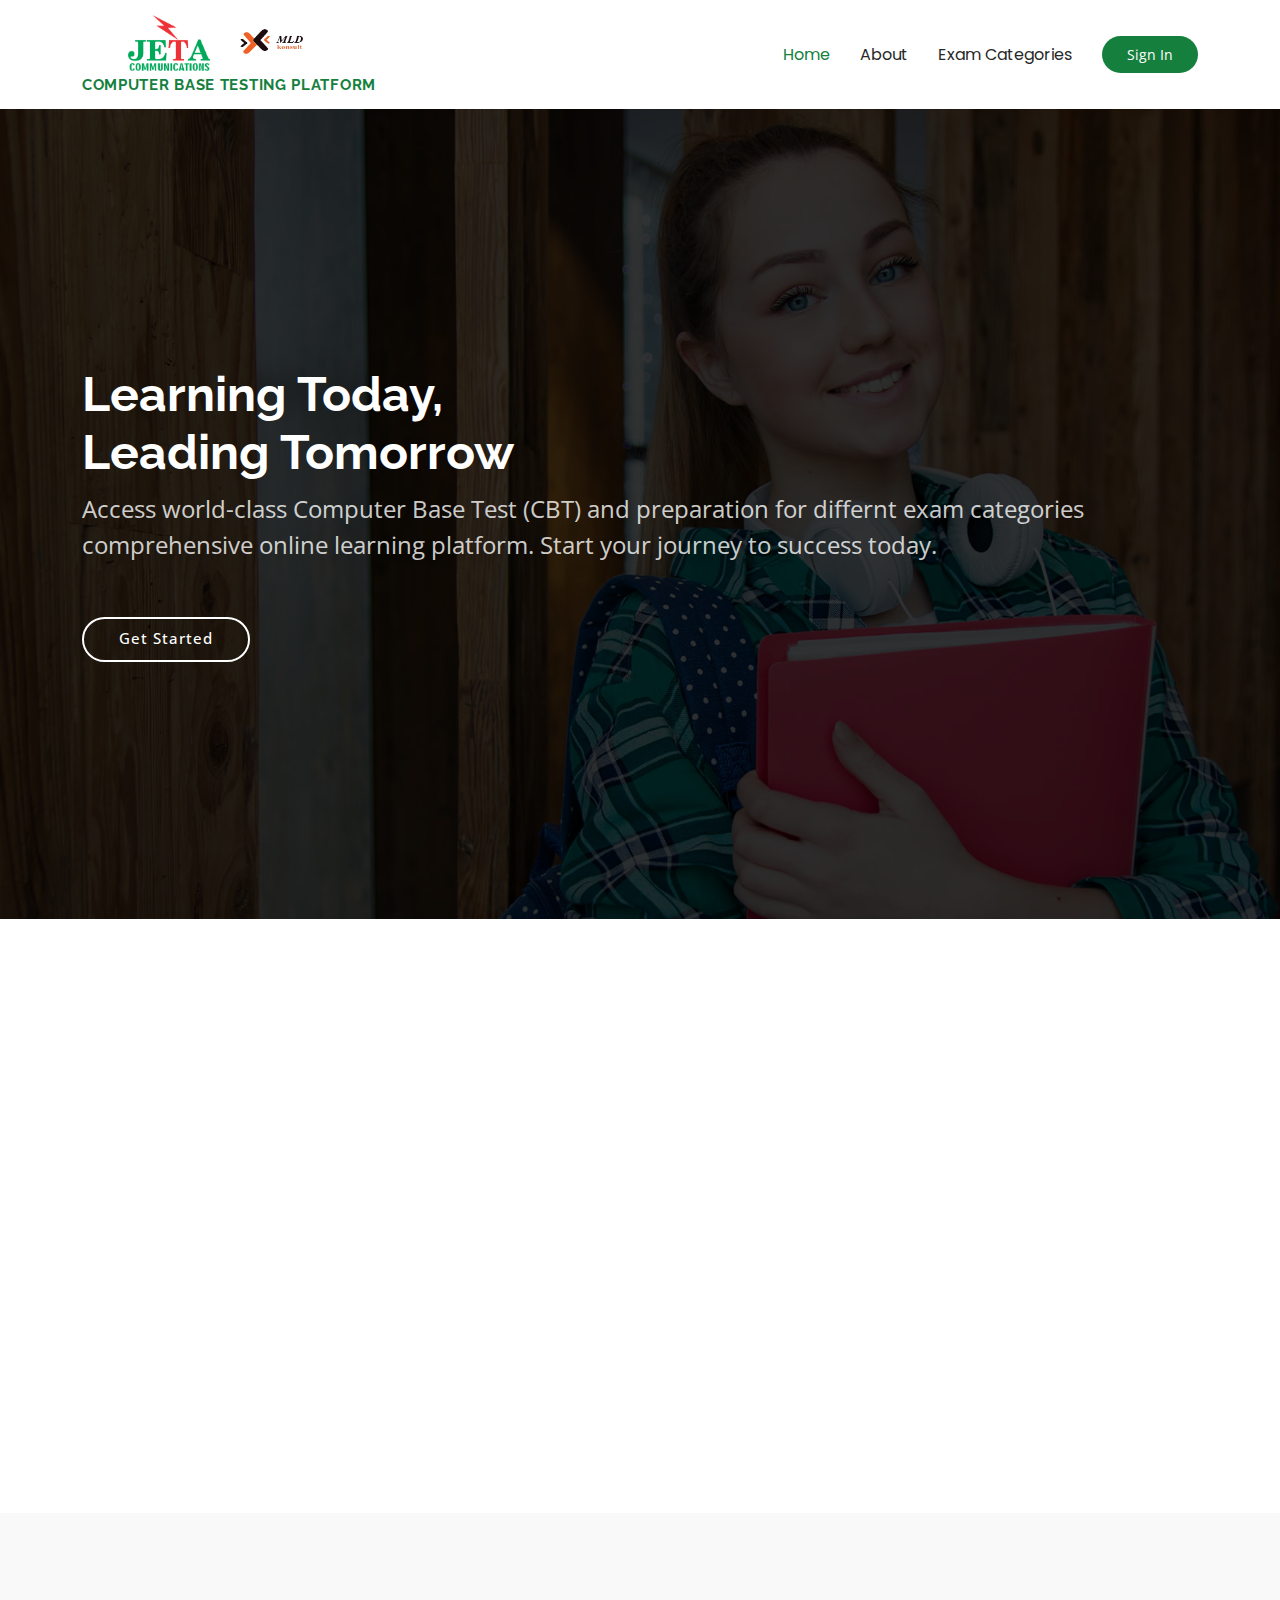
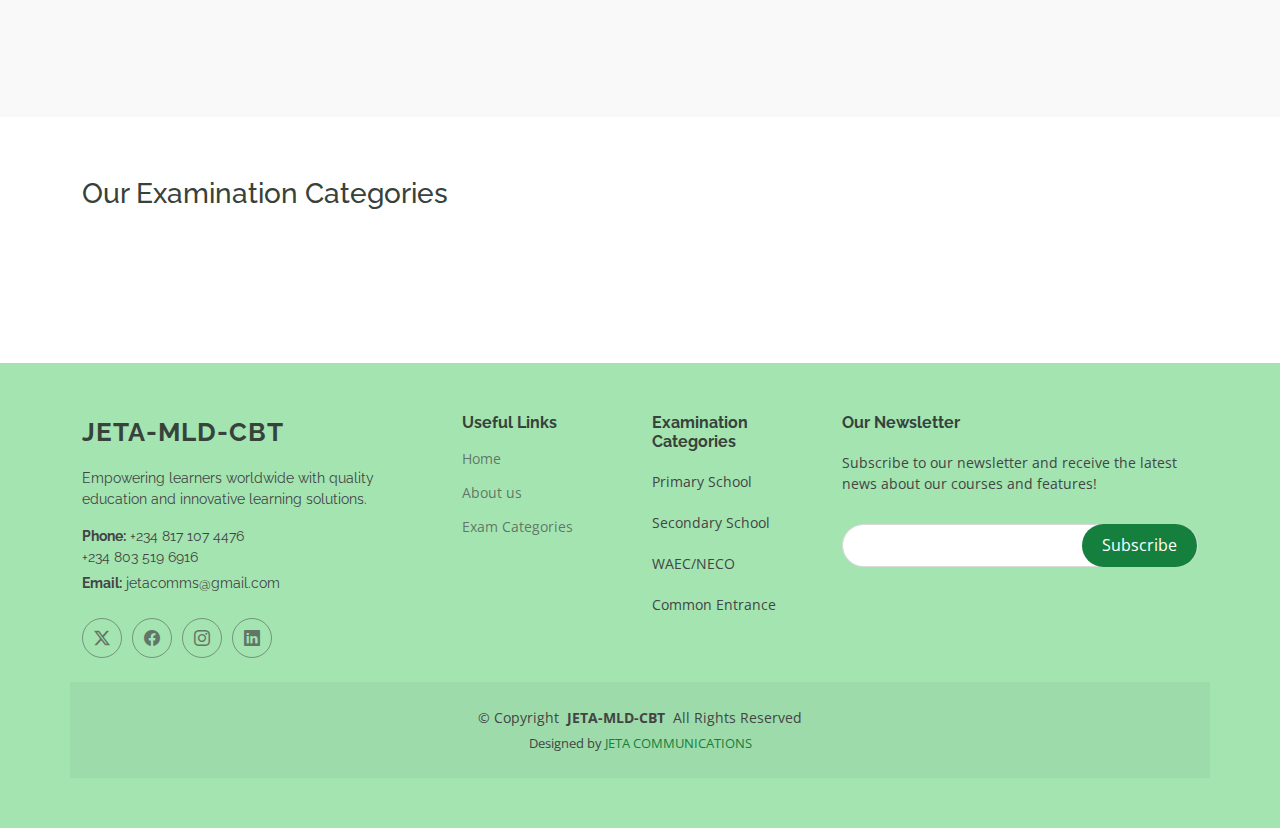
<file: index.html>
<!DOCTYPE html>
<html lang="en">

<head>
  <meta charset="utf-8">
  <meta content="width=device-width, initial-scale=1.0" name="viewport">
  <title>JETA-MLD-CBT - Learn Without Limits</title>
  <meta name="description" content="">
  <meta name="keywords" content="">

  <!-- Favicons -->
  <link href="jeta-logo-dark.png" rel="icon">

  <!-- Fonts -->
  <link href="https://fonts.googleapis.com" rel="preconnect">
  <link href="https://fonts.gstatic.com" rel="preconnect" crossorigin>
  <link
    href="https://fonts.googleapis.com/css2?family=Open+Sans:ital,wght@0,300;0,400;0,500;0,600;0,700;0,800;1,300;1,400;1,500;1,600;1,700;1,800&family=Poppins:ital,wght@0,100;0,200;0,300;0,400;0,500;0,600;0,700;0,800;0,900;1,100;1,200;1,300;1,400;1,500;1,600;1,700;1,800;1,900&family=Raleway:ital,wght@0,100;0,200;0,300;0,400;0,500;0,600;0,700;0,800;0,900;1,100;1,200;1,300;1,400;1,500;1,600;1,700;1,800;1,900&display=swap"
    rel="stylesheet">

  <!-- Vendor CSS Files -->
  <link href="assets/vendor/bootstrap/css/bootstrap.min.css" rel="stylesheet">
  <link href="assets/vendor/bootstrap-icons/bootstrap-icons.css" rel="stylesheet">
  <link href="assets/vendor/aos/aos.css" rel="stylesheet">

  <!-- Main CSS File -->
  <link href="assets/css/main.css" rel="stylesheet">


  <link rel="stylesheet" href="https://stackpath.bootstrapcdn.com/bootstrap/4.1.1/css/bootstrap.min.css"
    integrity="sha384-WskhaSGFgHYWDcbwN70/dfYBj47jz9qbsMId/iRN3ewGhXQFZCSftd1LZCfmhktB" crossorigin="anonymous">
</head>

<body class="index-page">

  <header id="header" class="header d-flex align-items-center sticky-top">
    <div class="container-fluid container-xl position-relative d-flex align-items-center">

      <a href="index.html" class="logo d-flex  me-auto">
        <div class="logoIcon">
          <img src="./assets/img/jeta-logo-dark.png" alt="" class="logo-img">
          <img src="./assets/img/mldng.png" alt="" class="logo-img" width="100px">
        </div>
        <h1>Computer Base Testing Platform</h1>
      </a>

      <nav id="navmenu" class="navmenu">
        <ul>
          <li><a href="index.html" class="active">Home<br></a></li>
          <li><a href="#about">About</a></li>
          <li><a href="#examCategories">Exam Categories</a></li>

        </ul>
        <i class="mobile-nav-toggle d-xl-none bi bi-list"></i>
      </nav>

      <a class="btn-getstarted" href="./signin.php">Sign In</a>

    </div>
  </header>

  <main class="main">

    <!-- Hero Section -->
    <section id="hero" class="hero section dark-background">

      <div class="slide-homepage">


        <div class="slide">
          <!-- <img src="assets/img/hero-bg.jpg" alt="" class="bg-Img" data-aos="fade-in"> -->

          <div class="container">
            <h2 data-aos="fade-up" data-aos-delay="100">Learning Today,<br>Leading Tomorrow</h2>
            <p data-aos="fade-up" data-aos-delay="200">Access world-class Computer Base Test (CBT) and preparation for
              differnt exam categories comprehensive online learning platform. Start your journey to success today.</p>
            <div class="d-flex mt-4" data-aos="fade-up" data-aos-delay="300">
              <a href="" class="btn-get-started">Get Started</a>
            </div>
          </div>
        </div>

      </div>



    </section><!-- /Hero Section -->

    <!-- About Section -->
    <section class="about section">

      <div class="container">

        <div class="row gy-4">

          <div class="col-lg-6 order-1 order-lg-2" data-aos="fade-up" data-aos-delay="100">
            <img src="assets/img/students.jpeg" class="img-fluid" alt="">
          </div>

          <div class="col-lg-6 order-2 order-lg-1 content" id="about" data-aos="fade-up" data-aos-delay="200">
            <h3> About JETA-MLD-CBT</h3>
            <p class="fst-italic">
              We are dedicated to revolutionizing education through technology, making quality learning accessible to
              all students.
            </p>
            <p class="fst-italic">
            <h2> <b>Our Mission</b></h2>To provide comprehensive, accessible, and quality education preparation for
            students across all levels through our innovative CBT platform.
            </p>
            <ul>
              <li><i class="bi bi-check-circle"></i> <span>Primary School Examination Preparation.<span></li>
              <li><i class="bi bi-check-circle"></i> <span>Secondary School (JSS & SSS) Practice Tests.</span></li>
              <li><i class="bi bi-check-circle"></i> <span>WAEC & NECO Examination Practice.</span></li>
              <li><i class="bi bi-check-circle"></i> <span>Common Entrance Examination Preparation.</span></li>
            </ul>
            <!-- <a href="#" class="read-more"><span>Read More</span><i class="bi bi-arrow-right"></i></a> -->
          </div>

        </div>

      </div>

      <section id="counts" class="section counts light-background">

        <div class="container" data-aos="fade-up" data-aos-delay="100">

          <div class="row gy-4">

            <div class="col-lg-3 col-md-6">
              <div class="stats-item text-center w-100 h-100">
                <span id="total-subjects" data-purecounter-start="0" data-purecounter-end="0"
                  data-purecounter-duration="1" class="purecounter"></span>
                <p>Total Subjects</p>
              </div>
            </div><!-- End Stats Item -->

            <div class="col-lg-3 col-md-6">
              <div class="stats-item text-center w-100 h-100">
                <span id="total-questions" data-purecounter-start="0" data-purecounter-end="0"
                  data-purecounter-duration="1" class="purecounter"></span>
                <p>Total Questions</p>
              </div>
            </div><!-- End Stats Item -->

            <div class="col-lg-3 col-md-6">
              <div class="stats-item text-center w-100 h-100">
                <span id="total-users" data-purecounter-start="0" data-purecounter-end="0" data-purecounter-duration="1"
                  class="purecounter"></span>
                <p>Total Users</p>
              </div>
            </div><!-- End Stats Item -->

            <div class="col-lg-3 col-md-6">
              <div class="stats-item text-center w-100 h-100">
                <span id="total-categories" data-purecounter-start="0" data-purecounter-end="0"
                  data-purecounter-duration="1" class="purecounter"></span>
                <p>Categories</p>
              </div>
            </div><!-- End Stats Item -->

          </div>

        </div>

      </section><!-- /Counts Section -->


      <!-- Why Us Section -->
      <section id="why-us" class="section why-us">

        <div class="container">

          <div class="row gy-4" id="examCategories">
            <h3>Our Examination Categories</h3>

            <!-- <div class="col-lg-4" data-aos="fade-up" data-aos-delay="100">
            <div class="why-box">
              <p>
                <div class="category-card">
                  <h5 style="font-weight: bold; font-style:italic;">Primary School</h5>
                  <p>Comprehensive practice tests for primary school subjects including Mathematics, English, and
                      Basic Science.</p>
                  <ul>
                      <li>Common Entrance Preparation</li>
                      <li>Basic Mathematics</li>
                      <li>English Language</li>
                      <li>Basic Science</li>
                  </ul>
              </div>
            </p>
             
            </div>
          </div> -->

            <!-- <div class="col-lg-8 d-flex align-items-stretch"> -->
            <div class="categoriesId row gy-4" data-aos="fade-up" data-aos-delay="200">



            </div>
            <!-- </div> -->

          </div>

        </div>

      </section><!-- /Why Us Section -->



  </main>

  <footer id="footer" class="footer position-relative ">

    <div class="container footer-top">
      <div class="row gy-4">
        <div class="col-lg-4 col-md-6 footer-about">
          <a href="index.html" class="logo d-flex align-items-center">
            <span class="sitename">JETA-MLD-CBT</span>
          </a>
          <div class="footer-contact pt-3">
            <p>Empowering learners worldwide with quality education and innovative learning solutions.</p>
            <p class="mt-3"><strong>Phone:</strong> <span>+234 817 107 4476 <br>
                +234 803 519 6916</span></p>
            <p><strong>Email:</strong> <span>jetacomms@gmail.com</span></p>
          </div>
          <div class="social-links d-flex mt-4">
            <a href=""><i class="bi bi-twitter-x"></i></a>
            <a href=""><i class="bi bi-facebook"></i></a>
            <a href=""><i class="bi bi-instagram"></i></a>
            <a href=""><i class="bi bi-linkedin"></i></a>
          </div>
        </div>

        <div class="col-lg-2 col-md-3 footer-links">
          <h4>Useful Links</h4>
          <ul>
            <li><a href="#">Home</a></li>
            <li><a href="#about">About us</a></li>
            <li><a href="#examCategories">Exam Categories</a></li>
            <!--<li><a href="#">Contact</a></li>-->
            <!--<li><a href="#">FAQ</a></li>-->
          </ul>
        </div>

        <div class="col-lg-2 col-md-3 footer-links">
          <h4>Examination Categories</h4>
          <ul>
            <li>Primary School</li>
            <li>Secondary School</li>
            <li>WAEC/NECO</li>
            <li>Common Entrance</li>
          </ul>
        </div>

        <div class="col-lg-4 col-md-12 footer-newsletter">
          <h4>Our Newsletter</h4>
          <p>Subscribe to our newsletter and receive the latest news about our courses and features!</p>
          <form action="" method="post">
            <div class="newsletter-form"><input type="email" name="email"><input type="submit" value="Subscribe"></div>

          </form>
        </div>

      </div>
    </div>

    <div class="container copyright text-center mt-4">
      <p>© <span>Copyright</span> <strong class="px-1 sitename">JETA-MLD-CBT</strong> <span>All Rights Reserved</span>
      </p>
      <div class="credits">
        Designed by <a href="https://jetacoms.tech/">JETA COMMUNICATIONS</a>
      </div>
    </div>

  </footer>

  <!-- Scroll Top -->
  <a href="#" id="scroll-top" class="scroll-top d-flex align-items-center justify-content-center"><i
      class="bi bi-arrow-up-short"></i></a>

  <!-- Preloader -->
  <div id="preloader"></div>

  <!-- Vendor JS Files -->
  <script src="assets/vendor/bootstrap/js/bootstrap.bundle.min.js"></script>
  <script src="assets/vendor/php-email-form/validate.js"></script>
  <script src="assets/vendor/aos/aos.js"></script>
  <script src="assets/vendor/glightbox/js/glightbox.min.js"></script>
  <script src="assets/vendor/purecounter/purecounter_vanilla.js"></script>
  <script src="assets/vendor/swiper/swiper-bundle.min.js"></script>

  <!-- Main JS File -->
  <script src="assets/js/main.js"></script>
  <Script>
    const fetchData = async () => {
      try {
        // Fetch all the data simultaneously
        const [subjectsResponse, questionsResponse, usersResponse, categoriesResponse] = await Promise.all([
          fetch("https://jetamldcbt.ump.com.ng/exam/get-total-subjects"),
          fetch("https://jetamldcbt.ump.com.ng/exam/get-total-questions"),
          fetch("https://jetamldcbt.ump.com.ng/exam/get-total-users"),
          fetch("https://jetamldcbt.ump.com.ng/exam/get-categories"),
        ]);

        // Parse the JSON responses
        const totalSubjectsData = await subjectsResponse.json();
        const totalQuestionsData = await questionsResponse.json();
        const totalUsersData = await usersResponse.json();
        const totalCategoriesData = await categoriesResponse.json();

        // Debug log to verify the data structure
        console.log({ totalSubjectsData, totalQuestionsData, totalUsersData, totalCategoriesData });

        // Extract the correct fields from the API responses
        const totalSubjects = totalSubjectsData.totalSubjects || 0;
        const totalQuestions = totalQuestionsData.totalQuestions || 0;
        const totalUsers = totalUsersData.totalUsers || 0;
        const totalCategories = totalCategoriesData.length || 0; // Calculate the total categories from the array length

        // Update the counter elements in the DOM
        document.getElementById("total-subjects").setAttribute("data-purecounter-end", totalSubjects);
        document.getElementById("total-questions").setAttribute("data-purecounter-end", totalQuestions);
        document.getElementById("total-users").setAttribute("data-purecounter-end", totalUsers);
        document.getElementById("total-categories").setAttribute("data-purecounter-end", totalCategories);

        // Reinitialize PureCounter to reflect the updated values
        new PureCounter();
      } catch (error) {
        console.error("Error fetching data:", error);
      }
    };

    // Call fetchData when the page loads
    document.addEventListener("DOMContentLoaded", fetchData);




    // ================= CATEGORIES ===========

    const fetchCategories = async () => {
      try {
        const response = await fetch("https://jetamldcbt.ump.com.ng/exam/get-categories");
        const categories = await response.json();
    
        const container = document.querySelector(".categoriesId"); // Target the parent container for the cards
        container.innerHTML = ""; // Clear the container before appending new content
    
        categories.forEach((category, index) => {
          // Set a unique delay for animations
          const delay = 200 + index * 100;
    
          // Determine background color and icon styles
          const isEven = index % 2 === 0;
          const backgroundColor = isEven ? "#15803d" : "#fff";
          const textColor = isEven ? "#fff" : "#000";
    
          // Create the card HTML
          const cardHTML = `
            <div class="col-xl-6" data-aos="fade-up" data-aos-delay="${delay}">
              <div class="icon-box d-flex flex-column justify-content-center" style="background: ${backgroundColor}; color: ${textColor};">
                <i style="color: ${textColor};" class="bi bi-book"></i>
                <div class="category-card">
                  <h4 style="font-weight: bold; font-style:italic;">${category.category_name}</h4>
                  <p style="color: ${textColor};">${category.category_description}</p>
                  <ul>
                    <!-- <li>Category ID: ${category.category_id}</li> -->
                    <li>Status: ${category.category_status}</li>
                    <!-- <li>Timestamp: ${category.time_stamp}</li> -->
                  </ul>
                </div>
              </div>
            </div>
          `;
    
          // Append the card to the container
          container.innerHTML += cardHTML;
        });
      } catch (error) {
        console.error("Error fetching categories:", error);
      }
    };
    
    // Fetch and render categories when the page loads
    document.addEventListener("DOMContentLoaded", fetchCategories);
    

  </Script>

</body>


</html>
</file>
<file: assets/css/main.css>
:root {
  --default-font: "Open Sans",  system-ui, -apple-system, "Segoe UI", Roboto, "Helvetica Neue", Arial, "Noto Sans", "Liberation Sans", sans-serif, "Apple Color Emoji", "Segoe UI Emoji", "Segoe UI Symbol", "Noto Color Emoji";
  --heading-font: "Raleway",  sans-serif;
  --nav-font: "Poppins",  sans-serif;
}

:root { 
  --background-color: #ffffff; 
  --default-color: #444444;
  --heading-color: #37423b; 
  --accent-color: #15803d; 
  --bg-light: #a3e4b1; 
  --surface-color: #ffffff; 
  --contrast-color: #ffffff;  
  --color-red-primary: #dc2626;
  --color-red-dark: #b91c1c;
}

:root {
  --nav-color: #272828;  
  --nav-hover-color: #15803d;
  --nav-mobile-background-color: #ffffff;
  --nav-dropdown-background-color: #ffffff; 
  --nav-dropdown-color: #272828; 
  --nav-dropdown-hover-color: #15803d;  
}


.light-background {
  --background-color: #f9f9f9;
  --surface-color: #ffffff;
}

.dark-background {
  --background-color: #060606;
  --default-color: #ffffff;
  --heading-color: #ffffff;
  --surface-color: #252525;
  --contrast-color: #ffffff;
}

/* Smooth scroll */
:root {
  scroll-behavior: smooth;
}

/*--------------------------------------------------------------
# General Styling & Shared Classes
--------------------------------------------------------------*/
body {
  color: var(--default-color);
  background-color: var(--background-color);
  font-family: var(--default-font);
}

a {
  color: var(--accent-color);
  text-decoration: none;
  transition: 0.3s;
}
li a{
  text-decoration: none;
}

a:hover {
  color: color-mix(in srgb, var(--accent-color), transparent 25%);
  text-decoration: none;
}

h1,
h2,
h3,
h4,
h5,
h6 {
  color: var(--heading-color);
  font-family: var(--heading-font);
}





/*--------------------------------------------------------------
# Global Header
--------------------------------------------------------------*/
.header {
  color: var(--default-color);
  background-color: var(--background-color);
  padding: 15px 0;
  transition: all 0.5s;
  z-index: 997;
}

.header .logo {
  line-height: 1;
  display: flex;
  flex-direction: column;
  position: relative;
  text-align: center;
  justify-content: center;
}

.header .logo img {
  max-height: 56px;
  margin-right: 8px;
}

.header .logo h1 {
  font-weight: 700;
  font-size: 15px;
  margin: 0;
  letter-spacing: .7px;
  margin-top: 5px;
  text-transform: uppercase;
  color: var(--accent-color);
}

.header .btn-getstarted,
.header .btn-getstarted:focus {
  color: var(--contrast-color);
  background: var(--accent-color);
  font-size: 14px;
  padding: 8px 25px;
  margin: 0 0 0 30px;
  border-radius: 50px;
  transition: 0.3s;
}

.header .btn-getstarted:hover,
.header .btn-getstarted:focus:hover {
  color: var(--contrast-color);
  background: color-mix(in srgb, var(--accent-color), transparent 15%);
}




@media (max-width: 1200px) {
  .header .logo {
    order: 1;
  }

  .header .btn-getstarted {
    order: 2;
    margin: 0 15px 0 0;
    padding: 6px 15px;
  }

  .header .navmenu {
    order: 3;
  }
}

.scrolled .header {
  box-shadow: 0px 0 18px rgba(0, 0, 0, 0.1);
}

/*--------------------------------------------------------------
# Navigation Menu
--------------------------------------------------------------*/
/* Navmenu - Desktop */
@media (min-width: 1200px) {
  .navmenu {
    padding: 0;
  }

  .navmenu ul {
    margin: 0;
    padding: 0;
    display: flex;
    list-style: none;
    align-items: center;
  }

  .navmenu li {
    position: relative;
  }

  .navmenu a,
  .navmenu a:focus {
    color: var(--nav-color);
    padding: 18px 15px;
    font-size: 16px;
    font-family: var(--nav-font);
    font-weight: 400;
    display: flex;
    align-items: center;
    justify-content: space-between;
    white-space: nowrap;
    transition: 0.3s;
  }

  .navmenu a i,
  .navmenu a:focus i {
    font-size: 12px;
    line-height: 0;
    margin-left: 5px;
    transition: 0.3s;
  }

  .navmenu li:last-child a {
    padding-right: 0;
  }

  .navmenu li:hover>a,
  .navmenu .active,
  .navmenu .active:focus {
    color: var(--nav-hover-color);
  }

}

/* Navmenu - Mobile */
@media (max-width: 1199px) {
  .mobile-nav-toggle {
    color: var(--nav-color);
    font-size: 28px;
    line-height: 0;
    margin-right: 10px;
    cursor: pointer;
    transition: color 0.3s;
  }

  .navmenu {
    padding: 0;
    z-index: 9997;
  }

  .navmenu ul {
    display: none;
    list-style: none;
    position: absolute;
    inset: 60px 20px 20px 20px;
    padding: 10px 0;
    margin: 0;
    border-radius: 6px;
    background-color: var(--nav-mobile-background-color);
    border: 1px solid color-mix(in srgb, var(--default-color), transparent 90%);
    box-shadow: none;
    overflow-y: auto;
    transition: 0.3s;
    z-index: 9998;
  }

  .navmenu a,
  .navmenu a:focus {
    color: var(--nav-dropdown-color);
    padding: 10px 20px;
    font-family: var(--nav-font);
    font-size: 17px;
    font-weight: 500;
    display: flex;
    align-items: center;
    justify-content: space-between;
    white-space: nowrap;
    transition: 0.3s;
  }

  .navmenu a i,
  .navmenu a:focus i {
    font-size: 12px;
    line-height: 0;
    margin-left: 5px;
    width: 30px;
    height: 30px;
    display: flex;
    align-items: center;
    justify-content: center;
    border-radius: 50%;
    transition: 0.3s;
    background-color: color-mix(in srgb, var(--accent-color), transparent 90%);
  }

  .navmenu a i:hover,
  .navmenu a:focus i:hover {
    background-color: var(--accent-color);
    color: var(--contrast-color);
  }

  .navmenu a:hover,
  .navmenu .active,
  .navmenu .active:focus {
    color: var(--nav-dropdown-hover-color);
  }

  .navmenu .active i,
  .navmenu .active:focus i {
    background-color: var(--accent-color);
    color: var(--contrast-color);
    transform: rotate(180deg);
  }

  .navmenu .dropdown ul {
    position: static;
    display: none;
    z-index: 99;
    padding: 10px 0;
    margin: 10px 20px;
    background-color: var(--nav-dropdown-background-color);
    transition: all 0.5s ease-in-out;
  }

  .navmenu .dropdown ul ul {
    background-color: rgba(33, 37, 41, 0.1);
  }

  .navmenu .dropdown>.dropdown-active {
    display: block;
    background-color: rgba(33, 37, 41, 0.03);
  }

  .mobile-nav-active {
    overflow: hidden;
  }

  .mobile-nav-active .mobile-nav-toggle {
    color: #fff;
    position: absolute;
    font-size: 32px;
    top: 15px;
    right: 15px;
    margin-right: 0;
    z-index: 9999;
  }

  .mobile-nav-active .navmenu {
    position: fixed;
    overflow: hidden;
    inset: 0;
    background: rgba(33, 37, 41, 0.8);
    transition: 0.3s;
  }

  .mobile-nav-active .navmenu>ul {
    display: block;
  }
}

/*--------------------------------------------------------------
# Global Footer
--------------------------------------------------------------*/
.footer {
  color: var(--default-color);
  background-color: var(--bg-light);
  font-size: 14px;
  padding-bottom: 50px;
  position: relative;
}

.footer .footer-top {
  padding-top: 50px;
}

.footer .footer-about .logo {
  margin-bottom: 0;
}

.footer .footer-about .logo img {
  max-height: 40px;
  margin-right: 6px;
}

.footer .footer-about .logo span {
  font-size: 26px;
  font-weight: 700;
  letter-spacing: 1px;
  font-family: var(--heading-font);
  color: var(--heading-color);
}

.footer .footer-about p {
  font-size: 14px;
  font-family: var(--heading-font);
}

.footer .social-links a {
  display: flex;
  align-items: center;
  justify-content: center;
  width: 40px;
  height: 40px;
  border-radius: 50%;
  border: 1px solid color-mix(in srgb, var(--default-color), transparent 50%);
  font-size: 16px;
  color: color-mix(in srgb, var(--default-color), transparent 30%);
  margin-right: 10px;
  transition: 0.3s;
}

.footer .social-links a:hover {
  color: var(--accent-color);
  border-color: var(--accent-color);
}

.footer h4 {
  font-size: 16px;
  font-weight: bold;
  position: relative;
  padding-bottom: 12px;
}

.footer .footer-links {
  margin-bottom: 30px;
}

.footer .footer-links ul {
  list-style: none;
  padding: 0;
  margin: 0;
}

.footer .footer-links ul i {
  padding-right: 2px;
  font-size: 12px;
  line-height: 0;
}

.footer .footer-links ul li {
  padding: 10px 0;
  display: flex;
  align-items: center;
}

.footer .footer-links ul li:first-child {
  padding-top: 0;
}

.footer .footer-links ul a {
  color: color-mix(in srgb, var(--default-color), transparent 30%);
  display: inline-block;
  line-height: 1;
}

.footer .footer-links ul a:hover {
  color: var(--accent-color);
}

.footer .footer-contact p {
  margin-bottom: 5px;
}

.footer .footer-newsletter .newsletter-form {
  margin-top: 30px;
  margin-bottom: 15px;
  padding: 6px 8px;
  position: relative;
  border-radius: 50px;
  border: 1px solid color-mix(in srgb, var(--default-color), transparent 80%);
  display: flex;
  background-color: var(--surface-color);
  transition: 0.3s;
}

.footer .footer-newsletter .newsletter-form:focus-within {
  border-color: var(--accent-color);
}

.footer .footer-newsletter .newsletter-form input[type=email] {
  border: 0;
  padding: 4px 8px;
  width: 100%;
  background-color: var(--surface-color);
  color: var(--default-color);
}

.footer .footer-newsletter .newsletter-form input[type=email]:focus-visible {
  outline: none;
}

.footer .footer-newsletter .newsletter-form input[type=submit] {
  border: 0;
  font-size: 16px;
  padding: 0 20px 2px 20px;
  margin: -7px -8px -7px 0;
  background: var(--accent-color);
  color: var(--contrast-color);
  transition: 0.3s;
  border-radius: 50px;
}

.footer .footer-newsletter .newsletter-form input[type=submit]:hover {
  background: color-mix(in srgb, var(--accent-color), transparent 20%);
}

.footer .copyright {
  padding-top: 25px;
  padding-bottom: 25px;
  background-color: color-mix(in srgb, var(--default-color), transparent 95%);
}

.footer .copyright p {
  margin-bottom: 0;
}

.footer .credits {
  margin-top: 6px;
  font-size: 13px;
}

/*--------------------------------------------------------------
# Preloader
--------------------------------------------------------------*/
#preloader {
  position: fixed;
  inset: 0;
  z-index: 999999;
  overflow: hidden;
  background: var(--background-color);
  transition: all 0.6s ease-out;
}

#preloader:before {
  content: "";
  position: fixed;
  top: calc(50% - 30px);
  left: calc(50% - 30px);
  border: 6px solid #ffffff;
  border-color: var(--accent-color) transparent var(--accent-color) transparent;
  border-radius: 50%;
  width: 60px;
  height: 60px;
  animation: animate-preloader 1.5s linear infinite;
}

@keyframes animate-preloader {
  0% {
    transform: rotate(0deg);
  }

  100% {
    transform: rotate(360deg);
  }
}

/*--------------------------------------------------------------
# Scroll Top Button
--------------------------------------------------------------*/
.scroll-top {
  position: fixed;
  visibility: hidden;
  opacity: 0;
  right: 15px;
  bottom: -15px;
  z-index: 99999;
  background-color: var(--accent-color);
  width: 44px;
  height: 44px;
  border-radius: 50px;
  transition: all 0.4s;
}

.scroll-top i {
  font-size: 24px;
  color: var(--contrast-color);
  line-height: 0;
}

.scroll-top:hover {
  background-color: color-mix(in srgb, var(--accent-color), transparent 20%);
  color: var(--contrast-color);
}

.scroll-top.active {
  visibility: visible;
  opacity: 1;
  bottom: 15px;
}

/*--------------------------------------------------------------
# Disable aos animation delay on mobile devices
--------------------------------------------------------------*/
@media screen and (max-width: 768px) {
  [data-aos-delay] {
    transition-delay: 0 !important;
  }
}

/*--------------------------------------------------------------
# Global Page Titles & Breadcrumbs
--------------------------------------------------------------*/
.page-title {
  --default-color: var(--contrast-color);
  --background-color: var(--accent-color);
  --heading-color: var(--contrast-color);
  color: var(--default-color);
  background-color: var(--background-color);
  position: relative;
}

.page-title .heading {
  padding: 80px 0;
  border-top: 1px solid color-mix(in srgb, var(--default-color), transparent 90%);
}

.page-title .heading h1 {
  font-size: 38px;
  font-weight: 700;
}

.page-title nav {
  background-color: color-mix(in srgb, var(--accent-color) 90%, black 5%);
  padding: 20px 0;
}

.page-title nav a {
  color: var(--default-color);
}

.page-title nav ol {
  display: flex;
  flex-wrap: wrap;
  list-style: none;
  margin: 0;
  font-size: 16px;
  font-weight: 600;
}

.page-title nav ol li+li {
  padding-left: 10px;
}

.page-title nav ol li+li::before {
  content: "/";
  display: inline-block;
  padding-right: 10px;
  color: color-mix(in srgb, var(--default-color), transparent 70%);
}

/*--------------------------------------------------------------
# Global Sections
--------------------------------------------------------------*/
section,
.section {
  color: var(--default-color);
  background-color: var(--background-color);
  padding: 60px 0;
  scroll-margin-top: 900px;
  overflow: clip;
}

@media (max-width: 1199px) {

  section,
  .section {
    scroll-margin-top: 66px;
  }
}

/*--------------------------------------------------------------
# Global Section Titles
--------------------------------------------------------------*/
.section-title {
  padding-bottom: 60px;
  position: relative;
}

.section-title h2 {
  font-size: 14px;
  font-weight: 500;
  padding: 0;
  line-height: 1px;
  margin: 0;
  letter-spacing: 1.5px;
  text-transform: uppercase;
  color: color-mix(in srgb, var(--default-color), transparent 50%);
  position: relative;
}

.section-title h2::after {
  content: "";
  width: 120px;
  height: 1px;
  display: inline-block;
  background: var(--accent-color);
  margin: 4px 10px;
}

.section-title p {
  color: var(--heading-color);
  margin: 0;
  font-size: 36px;
  font-weight: 700;
  font-family: var(--nav-font);
  text-transform: uppercase;
}

/*--------------------------------------------------------------
# Hero Section
--------------------------------------------------------------*/
.hero {
  width: 100%;
  min-height: 90vh;
  position: relative;
  padding: 80px 0;
  display: flex;
  align-items: center;
  justify-content: center;
  color: var(--default-color);
  background: url('../img/hero-bg.jpg') top center;
  background-size: cover;
}

.hero:before {
  content: "";
  position: absolute;
  inset: 0;
  background-color: rgba(0, 0, 0, 0.8); /* Adjust the opacity as needed */
  z-index: 1;
}

.hero .container {
  position: relative;
  z-index: 2;
}

.hero img {
  position: absolute;
  inset: 0;
  display: block;
  width: 100%;
  height: 100%;
  object-fit: cover;
  z-index: 1;
}








.hero h2 {
  margin: 0;
  font-size: 48px;
  font-weight: 700;
}



.hero p {
  color: color-mix(in srgb, var(--default-color), transparent 20%);
  margin: 10px 0 0 0;
  font-size: 24px;
}

.hero .btn-get-started {
  font-weight: 500;
  font-size: 15px;
  letter-spacing: 1px;
  display: inline-block;
  padding: 8px 35px 10px 35px;
  border-radius: 50px;
  transition: 0.4s;
  margin-top: 30px;
  border: 2px solid var(--default-color);
  color: var(--default-color);
}

.hero .btn-get-started:hover {
  background: var(--accent-color);
  border: 2px solid var(--accent-color);
}

@media (max-width: 768px) {
  .hero h2 {
    font-size: 32px;
  }

  .hero p {
    font-size: 18px;
  }
}

/*--------------------------------------------------------------
# About Section
--------------------------------------------------------------*/
.about .content h3 {
  font-size: 2rem;
  font-weight: 700;
}

.about .content ul {
  list-style: none;
  padding: 0;
}

.about .content ul li {
  padding-bottom: 10px;
}

.about .content ul i {
  font-size: 1.25rem;
  margin-right: 4px;
  color: var(--accent-color);
}

.about .content p:last-child {
  margin-bottom: 0;
}

.about .content .read-more {
  background: var(--accent-color);
  color: var(--contrast-color);
  font-family: var(--heading-font);
  font-weight: 500;
  font-size: 15px;
  letter-spacing: 1px;
  padding: 10px 24px 12px 24px;
  border-radius: 50px;
  transition: 0.3s;
  display: inline-flex;
  align-items: center;
  justify-content: center;
}

.about .content .read-more i {
  font-size: 18px;
  margin-left: 5px;
  line-height: 0;
  transition: 0.3s;
}

.about .content .read-more:hover {
  background: color-mix(in srgb, var(--accent-color), transparent 20%);
  padding-right: 19px;
}

.about .content .read-more:hover i {
  margin-left: 10px;
}

/*--------------------------------------------------------------
# Counts Section
--------------------------------------------------------------*/
.counts {
  padding: 25px 0;
}

.counts .stats-item {
  padding: 30px;
  width: 100%;
}

.counts .stats-item span {
  font-size: 48px;
  display: block;
  color: var(--accent-color);
  font-weight: 700;
}

.counts .stats-item p {
  color: color-mix(in srgb, var(--default-color), transparent 40%);
  padding: 0;
  margin: 0;
  font-family: var(--heading-font);
  font-size: 15px;
  font-weight: 600;
}

/*--------------------------------------------------------------
# Why Us Section
--------------------------------------------------------------*/
.why-us .why-box {
  color: var(--contrast-color);
  background: var(--accent-color);
  padding: 30px;
}

.why-us .why-box h3 {
  color: var(--contrast-color);
  font-weight: 700;
  font-size: 34px;
  margin-bottom: 30px;
}

.why-us .why-box p {
  margin-bottom: 30px;
}

.why-us .why-box .more-btn {
  display: inline-block;
  background: color-mix(in srgb, var(--contrast-color), transparent 85%);
  padding: 8px 40px 10px 40px;
  color: var(--contrast-color);
  transition: all ease-in-out 0.4s;
  border-radius: 50px;
}

.why-us .why-box .more-btn i {
  font-size: 14px;
}

.why-us .why-box .more-btn:hover {
  color: var(--accent-color);
  background: var(--surface-color);
}

.why-us .icon-box {
  background-color: var(--surface-color);
  text-align: center;
  padding: 40px 30px;
  width: 100%;
  height: 100%;
  border: 1px solid color-mix(in srgb, var(--default-color), transparent 90%);
}

.why-us .icon-box i {
  color: var(--color-red-primary);
  font-size: 32px;
  margin-bottom: 30px;
  background: color-mix(in srgb, var(--color-red-primary), transparent 95%);
  border-radius: 50px;
  display: flex;
  align-items: center;
  justify-content: center;
  width: 72px;
  height: 72px;
  transition: 0.3s;
}

.why-us .icon-box h4 {
  font-size: 20px;
  font-weight: 700;
  margin: 0 0 30px 0;
}

.why-us .icon-box p {
  font-size: 15px;
  color: color-mix(in srgb, var(--default-color), transparent 30%);
}

.why-us .icon-box:hover i {
  color: var(--contrast-color);
  background: var(--color-red-primary);
}


/*--------------------------------------------------------------
# About Us Section
--------------------------------------------------------------*/
.about-us .content h3 {
  font-size: 2rem;
  font-weight: 700;
}

.about-us .content ul {
  list-style: none;
  padding: 0;
}

.about-us .content ul li {
  padding-bottom: 10px;
}

.about-us .content ul i {
  font-size: 1.25rem;
  margin-right: 4px;
  color: var(--accent-color);
}

.about-us .content p:last-child {
  margin-bottom: 0;
}

/*--------------------------------------------------------------
# Tabs Section
--------------------------------------------------------------*/
.tabs {
  padding-top: 30;
}

.tabs .nav-tabs {
  border: 0;
}

.tabs .nav-link {
  background-color: var(--background-color);
  border: 0;
  padding: 12px 15px;
  transition: 0.3s;
  color: var(--default-color);
  border-radius: 0;
  border-right: 2px solid color-mix(in srgb, var(--default-color), transparent 90%);
  font-weight: 600;
  font-size: 15px;
}

.tabs .nav-link:hover {
  color: var(--accent-color);
}

.tabs .nav-link.active {
  background-color: var(--surface-color);
  color: var(--accent-color);
  border-color: var(--accent-color);
}

.tabs .tab-pane.active {
  animation: fadeIn 0.5s ease-out;
}

.tabs .details h3 {
  font-size: 26px;
  font-weight: 600;
  margin-bottom: 20px;
}

.tabs .details p {
  color: color-mix(in srgb, var(--default-color), transparent 20%);
}

.tabs .details p:last-child {
  margin-bottom: 0;
}

@media (max-width: 992px) {
  .tabs .nav-link {
    border: 0;
    padding: 15px;
  }

  .tabs .nav-link.active {
    color: var(--accent-color);
    background: var(--accent-color);
  }
}



@media (max-width: 1000px) {
  .courses{
    display: flex;
    flex-direction: column;
    gap: 10px;
  }

  
}
</file>
